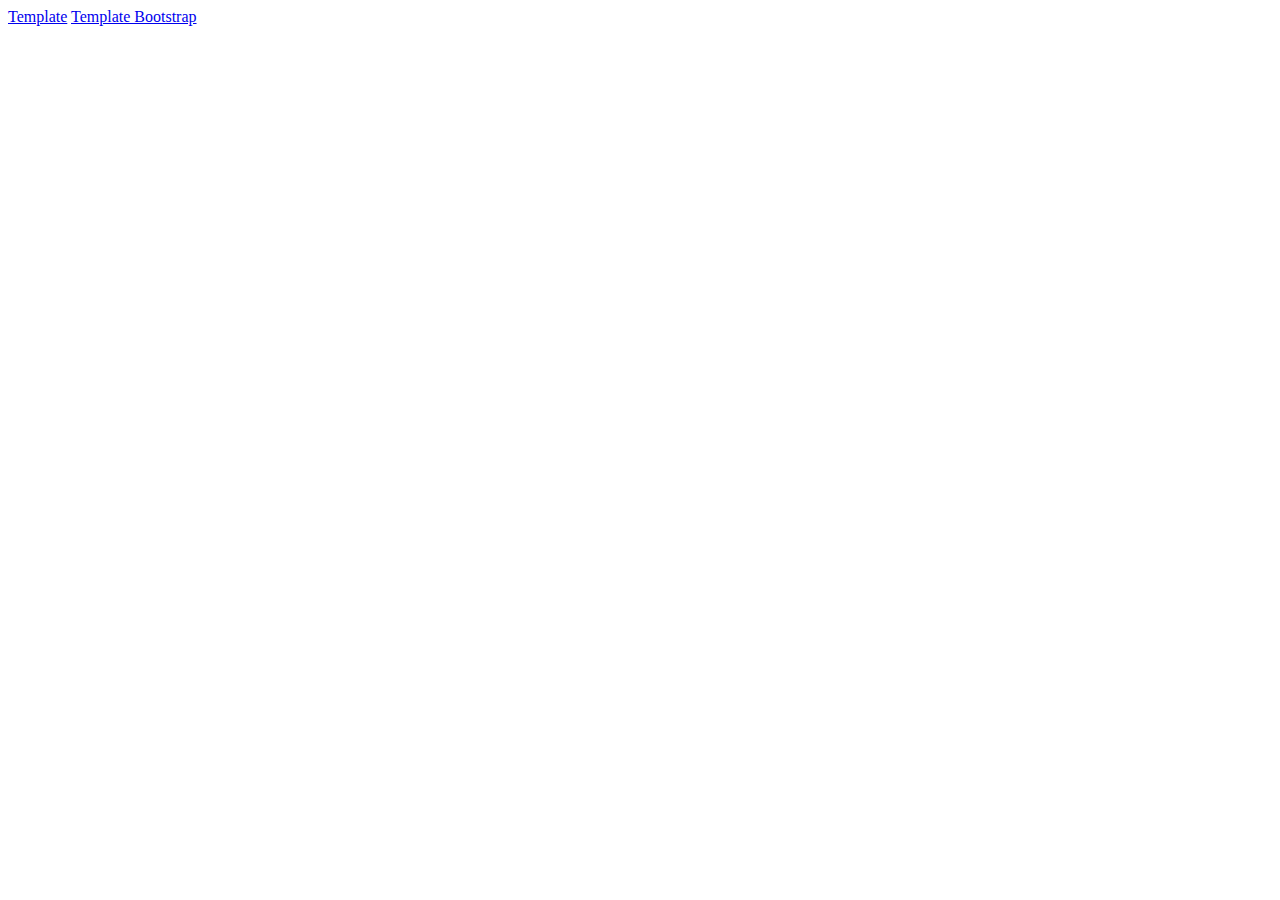
<file: index.html>
<!DOCTYPE html>
<html lang="en">
<head>
    <meta charset="UTF-8">
    <meta name="viewport" content="width=device-width, initial-scale=1.0">
    <title>Homework</title>
</head>
<body>
    <a href="template.html">Template</a>
    <a href="templateB.html">Template Bootstrap</a>
</body>
</html>
</file>
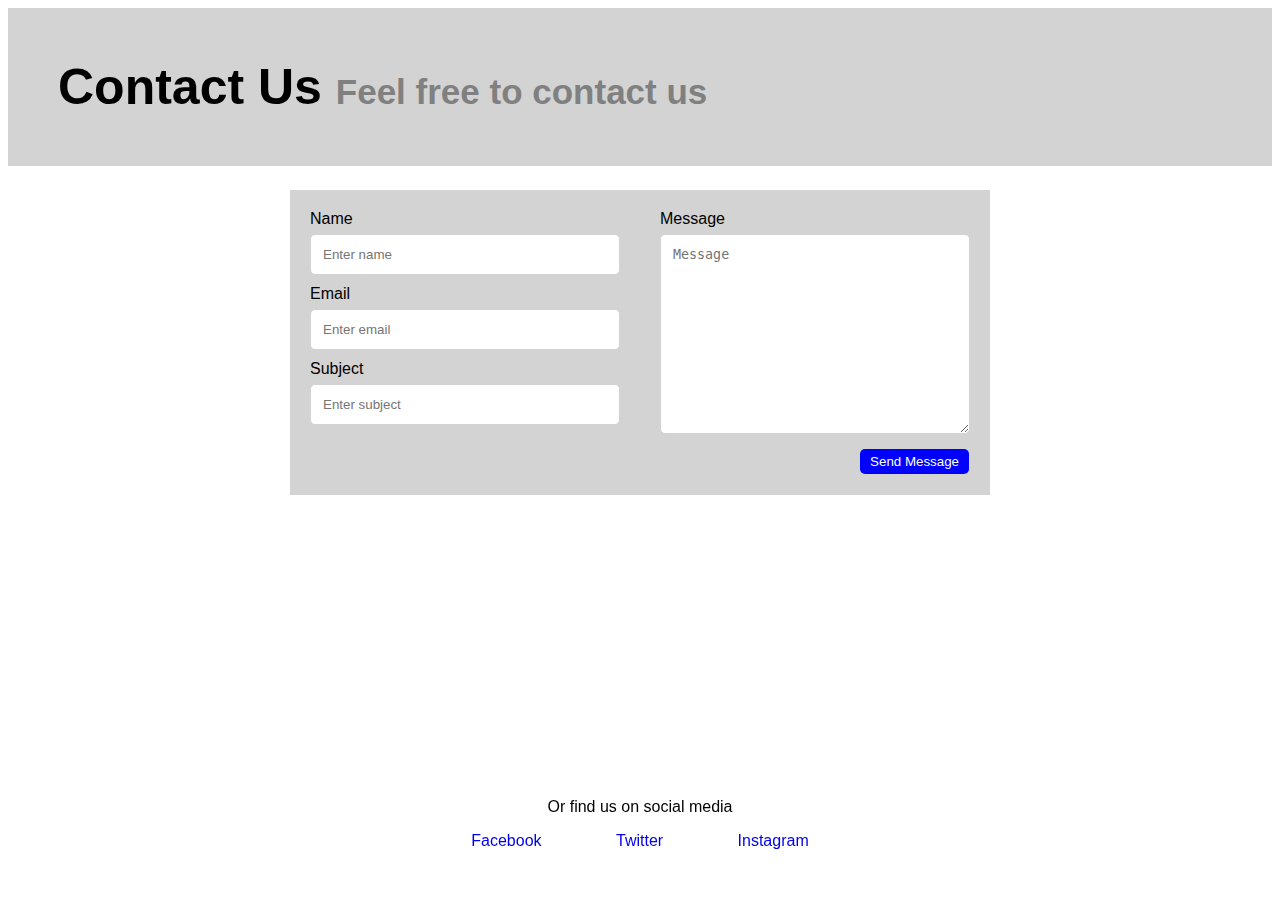
<file: contact.html>
<!DOCTYPE html>
<html lang="en">
<head>
    <meta charset="UTF-8">
    <meta name="viewport" content="width=device-width, initial-scale=1.0">
    <title>Homework_2</title>
    <link rel="stylesheet" href="style.css">
</head>
<body>
  <header class="head">
    <h1>Contact Us <span>Feel free to contact us</span></h1>
  </header>
  <br>
  <main class="forms">
    <article >
      <div id="art" class="column">
        <form action="">
          
          <label for="name">Name</label>
          <input type="text" id="name" name="name" placeholder="Enter name">
      
          <label for="email">Email</label>
          <input type="text" id="email" name="email" placeholder="Enter email">

          <label for="subject">Subject</label>
          <input type="text" id="subject" name="subject" placeholder="Enter subject">
        </form>
      </div>
    </article>
    <aside>
      <div class="column">
        <form action="">
          <label for="messaje">Message</label>
          <textarea id="messaje" name="mesaje" placeholder="Message" style="height:200px"></textarea>
          
          <input type="submit" value="Send Message">
        </form>
      </div>
    </aside>
  </main>
  <footer class = "linkTo">
    <p>Or find us on social media</p>
    <a href="https://www.facebook.com/madalina.andreea20" class="sMedia">Facebook</a>
    <a href="#twitter" class="sMedia">Twitter</a> 
    <a href="https://www.instagram.com/madalinarinea" class="sMedia">Instagram</a>
  </footer>

</body>
</html>
</file>
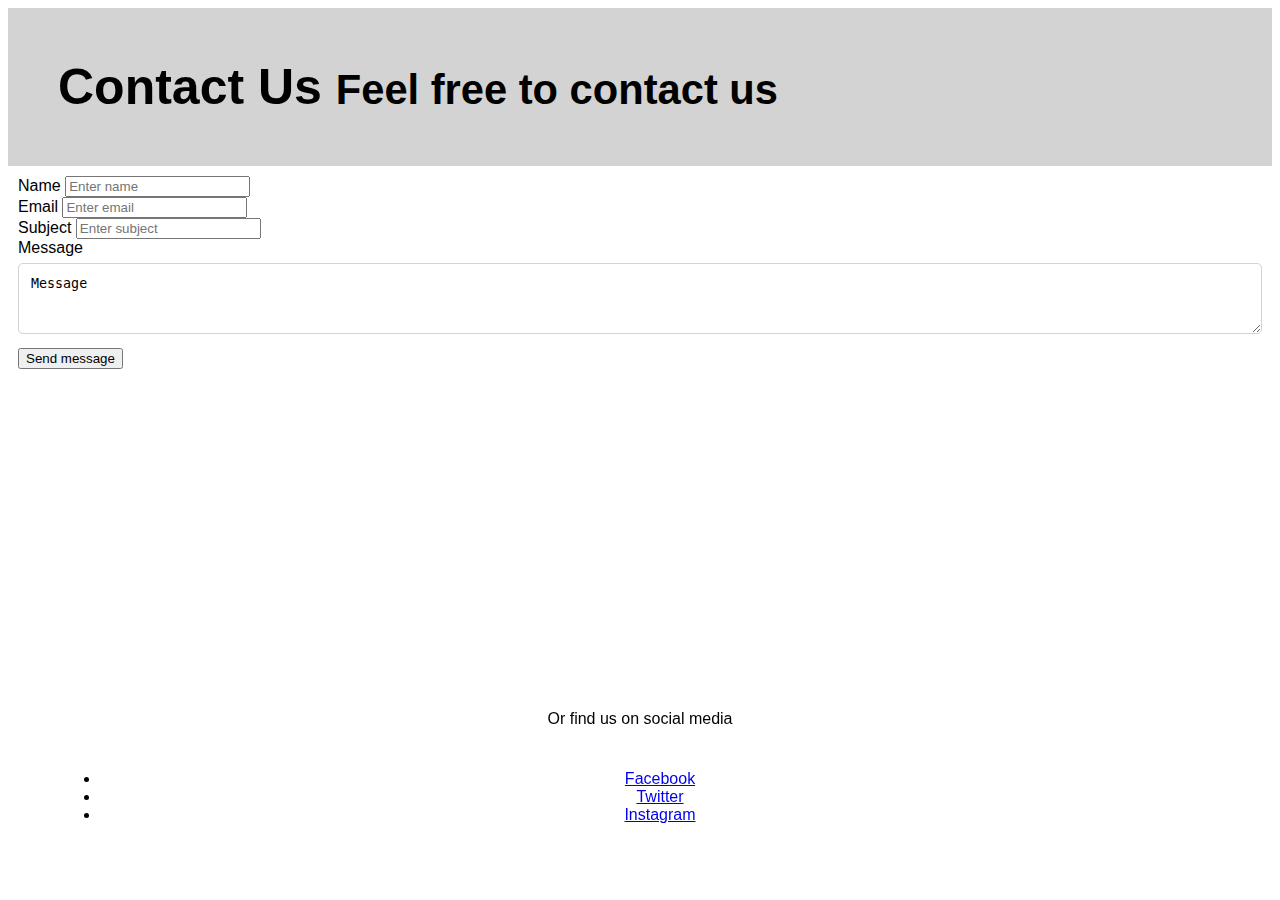
<file: contactB.html>
<!DOCTYPE html>
<html lang="en">
<head>
    <meta charset="UTF-8">
    <meta name="viewport" content="width=device-width, initial-scale=1.0">
    <title>Document</title>
    <link rel="stylesheet" href="https://stackpath.bootstrapcdn.com/bootstrap/4.5.0/css/bootstrap.min.css" integrity="sha384-9aIt2nRpC12Uk9gS9baDl411NQApFmC26EwAOH8WgZl5MYYxFfc+NcPb1dKGj7Sk" crossorigin="anonymous">
    <link rel="stylesheet" href="style.css">
</head>
<body>
    <h1 class="head">Contact Us
        <small class="text-muted">Feel free to contact us</small>
    </h1>

    <div class="container">
        <div class="row">
          <div class="col-6">
            <form>
                <div class="form-group">
                  <label for="exampleFormControlInput1">Name</label>
                  <input type="name" class="form-control" id="exampleFormControlInput1" placeholder="Enter name">
                </div>
                <div class="form-group">
                  <label for="exampleFormControlInput1">Email</label>
                  <input type="email" class="form-control" id="exampleFormControlInput1" placeholder="Enter email">
                </div>
                <div class="form-group">
                  <label for="exampleFormControlInput1">Subject</label>
                  <input type="subject" class="form-control" id="exampleFormControlInput1" placeholder="Enter subject">
                </div>
              </form>
          </div>
          <div class="col-6">
            <form>
                <div class="form-group">
                  <label for="exampleFormControlTextarea1">Message</label>
                  <textarea class="form-control" id="exampleFormControlTextarea1" rows="3">Message</textarea>
                </div>
                <div>
                    <button type="button" class="btn btn-primary btn-sm">Send message</button>
                </div>
              </form>
          </div>
        </div>
    </div>
    
   
<footer class="page-footer font-small special-color-dark pt-4">
    <div class="footer-copyright text-center py-3">
        <p>Or find us on social media</p>
    </div>        
    <div class="container">
      <ul class="list-unstyled list-inline text-center">
        <li class="list-inline-item">
          <a href="https://www.facebook.com/madalina.andreea20" class="btn-floating btn-fb mx-1"> Facebook</a>
        </li>
        <li class="list-inline-item">
          <a href="#twitter" class="btn-floating btn-tw mx-1">Twitter</a>
        </li>
        </li>
        <li class="list-inline-item">
          <a href="https://www.instagram.com/madalinarinea" class="btn-floating btn-instagram mx-1">Instagram</a>
        </li>
      </ul>
    </div>
</footer>

<script src="https://code.jquery.com/jquery-3.5.1.slim.min.js" integrity="sha384-DfXdz2htPH0lsSSs5nCTpuj/zy4C+OGpamoFVy38MVBnE+IbbVYUew+OrCXaRkfj" crossorigin="anonymous"></script>
<script src="https://cdn.jsdelivr.net/npm/popper.js@1.16.0/dist/umd/popper.min.js" integrity="sha384-Q6E9RHvbIyZFJoft+2mJbHaEWldlvI9IOYy5n3zV9zzTtmI3UksdQRVvoxMfooAo" crossorigin="anonymous"></script>
<script src="https://stackpath.bootstrapcdn.com/bootstrap/4.5.0/js/bootstrap.min.js" integrity="sha384-OgVRvuATP1z7JjHLkuOU7Xw704+h835Lr+6QL9UvYjZE3Ipu6Tp75j7Bh/kR0JKI" crossorigin="anonymous"></script>
</body>
</html>
</file>
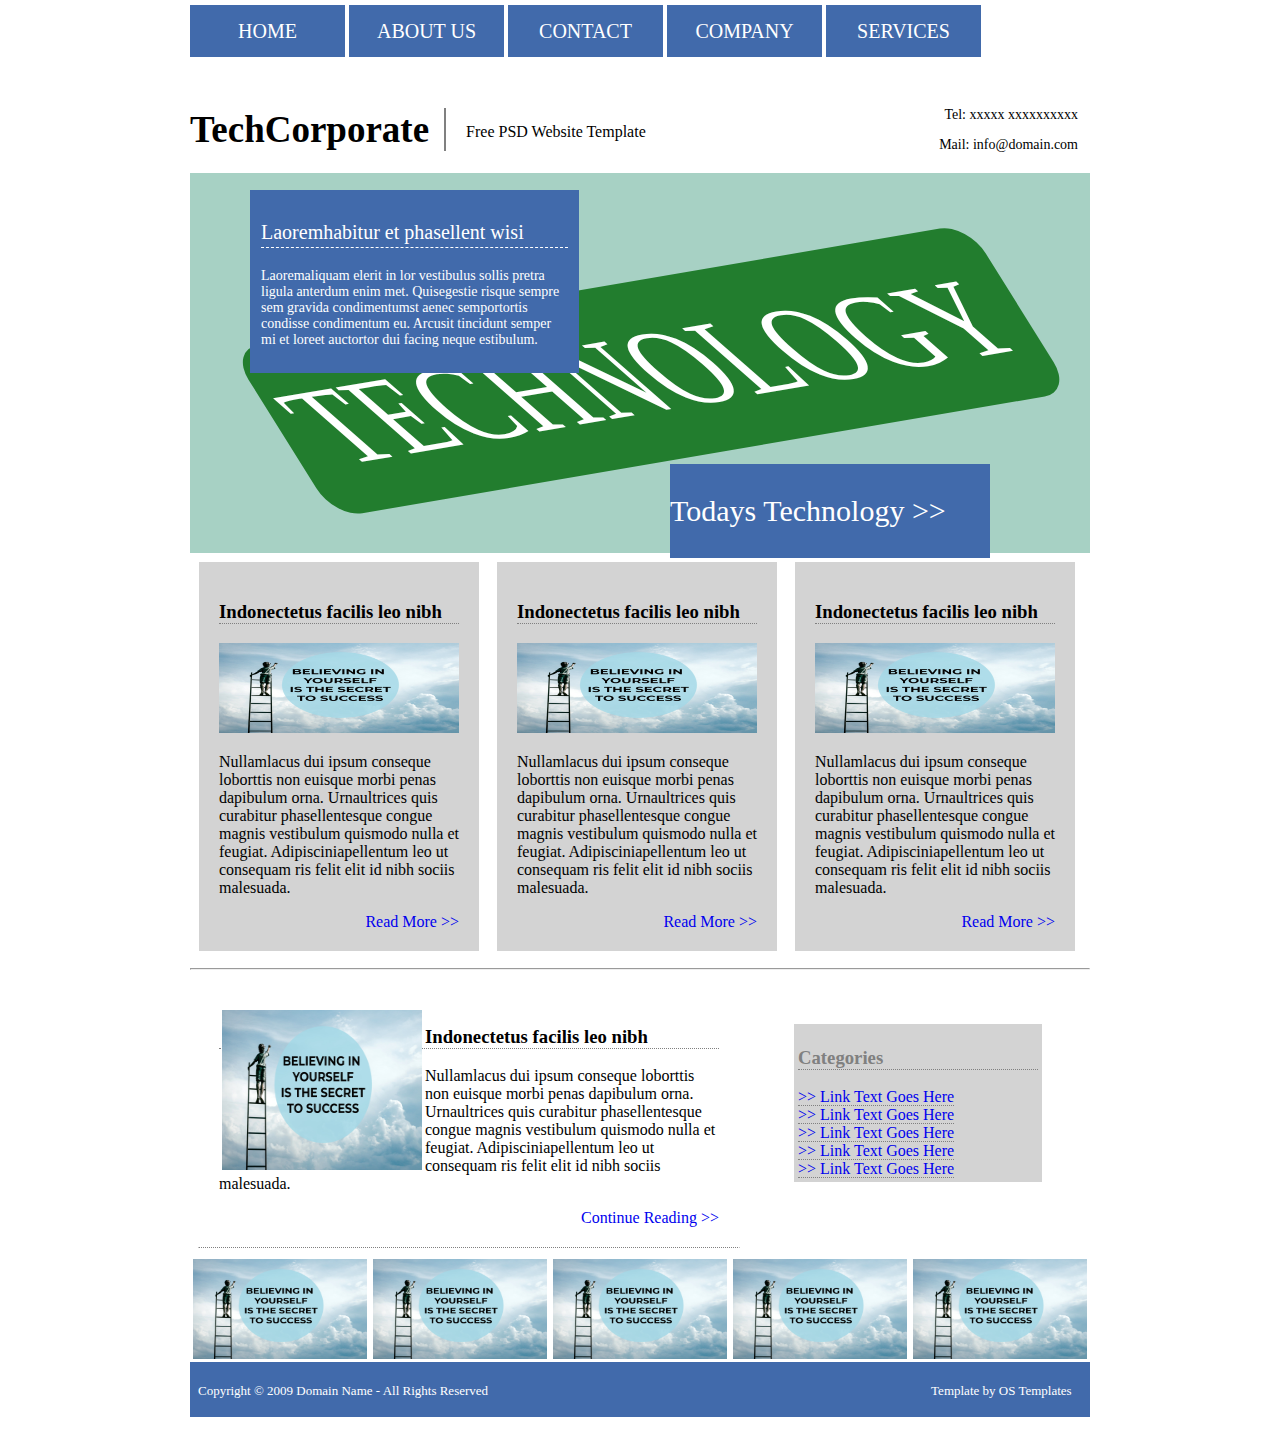
<file: template.html>
<!DOCTYPE html>
<html lang="en">

<head>
    <meta charset="UTF-8">
    <meta name="viewport" content="width=device-width, initial-scale=1.0">
    <title>Template</title>
    <link rel="stylesheet" href="stylet.css">
</head>

<body>

    <nav>
        <a href="#home">HOME</a>
        <a href="#aboutUs">ABOUT US</a>
        <a href="contact.html">CONTACT</a>
        <a href="#company">COMPANY</a>
        <a href="#services">SERVICES</a>
    </nav>
    <header>
        <h2>TechCorporate</h2>
        <p>Free PSD Website Template</p>
    </header>

    <div class="contact">
        <p>Tel: xxxxx xxxxxxxxxx</p>
        <p>Mail: info@domain.com</p>
    </div>

    <article>
        <section class="container"></section>
        <section class="tech">
            <p>Technology</p>
        </section>
        <section class="text">
            <p>Laoremhabitur et phasellent wisi</p>
            <p>
                Laoremaliquam elerit in lor vestibulus sollis pretra ligula anterdum enim met. Quisegestie risque sempre
                sem gravida condimentumst aenec semportortis condisse condimentum eu. Arcusit tincidunt semper mi et
                loreet auctortor dui facing neque estibulum.
            </p>
        </section>
        <section class="todaysTech">
            <p>Todays Technology >> </p>
        </section>
    </article>
  
    <div class="row">
        <div class="column">
            <h3 class="smth">Indonectetus facilis leo nibh</h3>
            <img src="success.jpg" alt="" width="240px" height="90px">
            <p>
                Nullamlacus dui ipsum conseque loborttis non euisque morbi penas dapibulum orna. Urnaultrices quis
                curabitur phasellentesque congue magnis vestibulum quismodo nulla et feugiat. Adipisciniapellentum leo
                ut consequam ris felit elit id nibh sociis malesuada.
            </p>
            <a href="#read more" class="read">Read More >></a>
        </div>
        <div class="column">
            <h3 class="smth">Indonectetus facilis leo nibh</h3>
            <img src="success.jpg" alt="" width="240px" height="90px">
            <p>
                Nullamlacus dui ipsum conseque loborttis non euisque morbi penas dapibulum orna. Urnaultrices quis
                curabitur phasellentesque congue magnis vestibulum quismodo nulla et feugiat. Adipisciniapellentum leo
                ut consequam ris felit elit id nibh sociis malesuada.
            </p>
            <a href="#read more" class="read">Read More >></a>
        </div>
        <div class="column">
            <h3 class="smth">Indonectetus facilis leo nibh</h3>
            <img src="success.jpg" alt="" width="240px" height="90px">
            <p>
                Nullamlacus dui ipsum conseque loborttis non euisque morbi penas dapibulum orna. Urnaultrices quis
                curabitur phasellentesque congue magnis vestibulum quismodo nulla et feugiat. Adipisciniapellentum leo
                ut consequam ris felit elit id nibh sociis malesuada.
            </p>
            <a href="#readMore" class="read">Read More >></a>
        </div>
    </div>
    <hr>
    <div class="row2">
        <div class="column2 left">
            <img src="success.jpg" alt="" id="image" width="200px" height="160px">
            <div class="cent">
                <h3 class="smth">Indonectetus facilis leo nibh</h3>
                <p>
                    Nullamlacus dui ipsum conseque loborttis non euisque morbi penas dapibulum orna. Urnaultrices quis
                    curabitur phasellentesque congue magnis vestibulum quismodo nulla et feugiat. Adipisciniapellentum
                    leo
                    ut consequam ris felit elit id nibh sociis malesuada.
                </p>
            </div>
            <a href="#reading" class="read">Continue Reading >></a>
        </div>
        <div class="column2 right">
            <h3 id="categ">Categories</h3>
            <a href="#nothing" class="nth">>> Link Text Goes Here</a><br>
            <a href="#nothing" class="nth">>> Link Text Goes Here</a><br>
            <a href="#nothing" class="nth">>> Link Text Goes Here</a><br>
            <a href="#nothing" class="nth">>> Link Text Goes Here</a><br>
            <a href="#nothing" class="nth">>> Link Text Goes Here</a>
        </div>
    </div>
    <div class="row3">
        <div class="column3">
            <img src="success.jpg" alt="" id="image" width="174px" height="100px">
        </div>
        <div class="column3">
            <img src="success.jpg" alt="" id="image" width="174px" height="100px">
        </div>
        <div class="column3">
            <img src="success.jpg" alt="" id="image" width="174px" height="100px">
        </div>
        <div class="column3">
            <img src="success.jpg" alt="" id="image" width="174px" height="100px">
        </div>
        <div class="column3">
            <img src="success.jpg" alt="" id="image" width="174px" height="100px">
        </div>
    </div>
    
    <footer>
        <p>Copyright &#169 2009 Domain Name - All Rights Reserved</p>
        <p>Template by OS Templates</p>
    </footer>
</body>

</html>
</file>
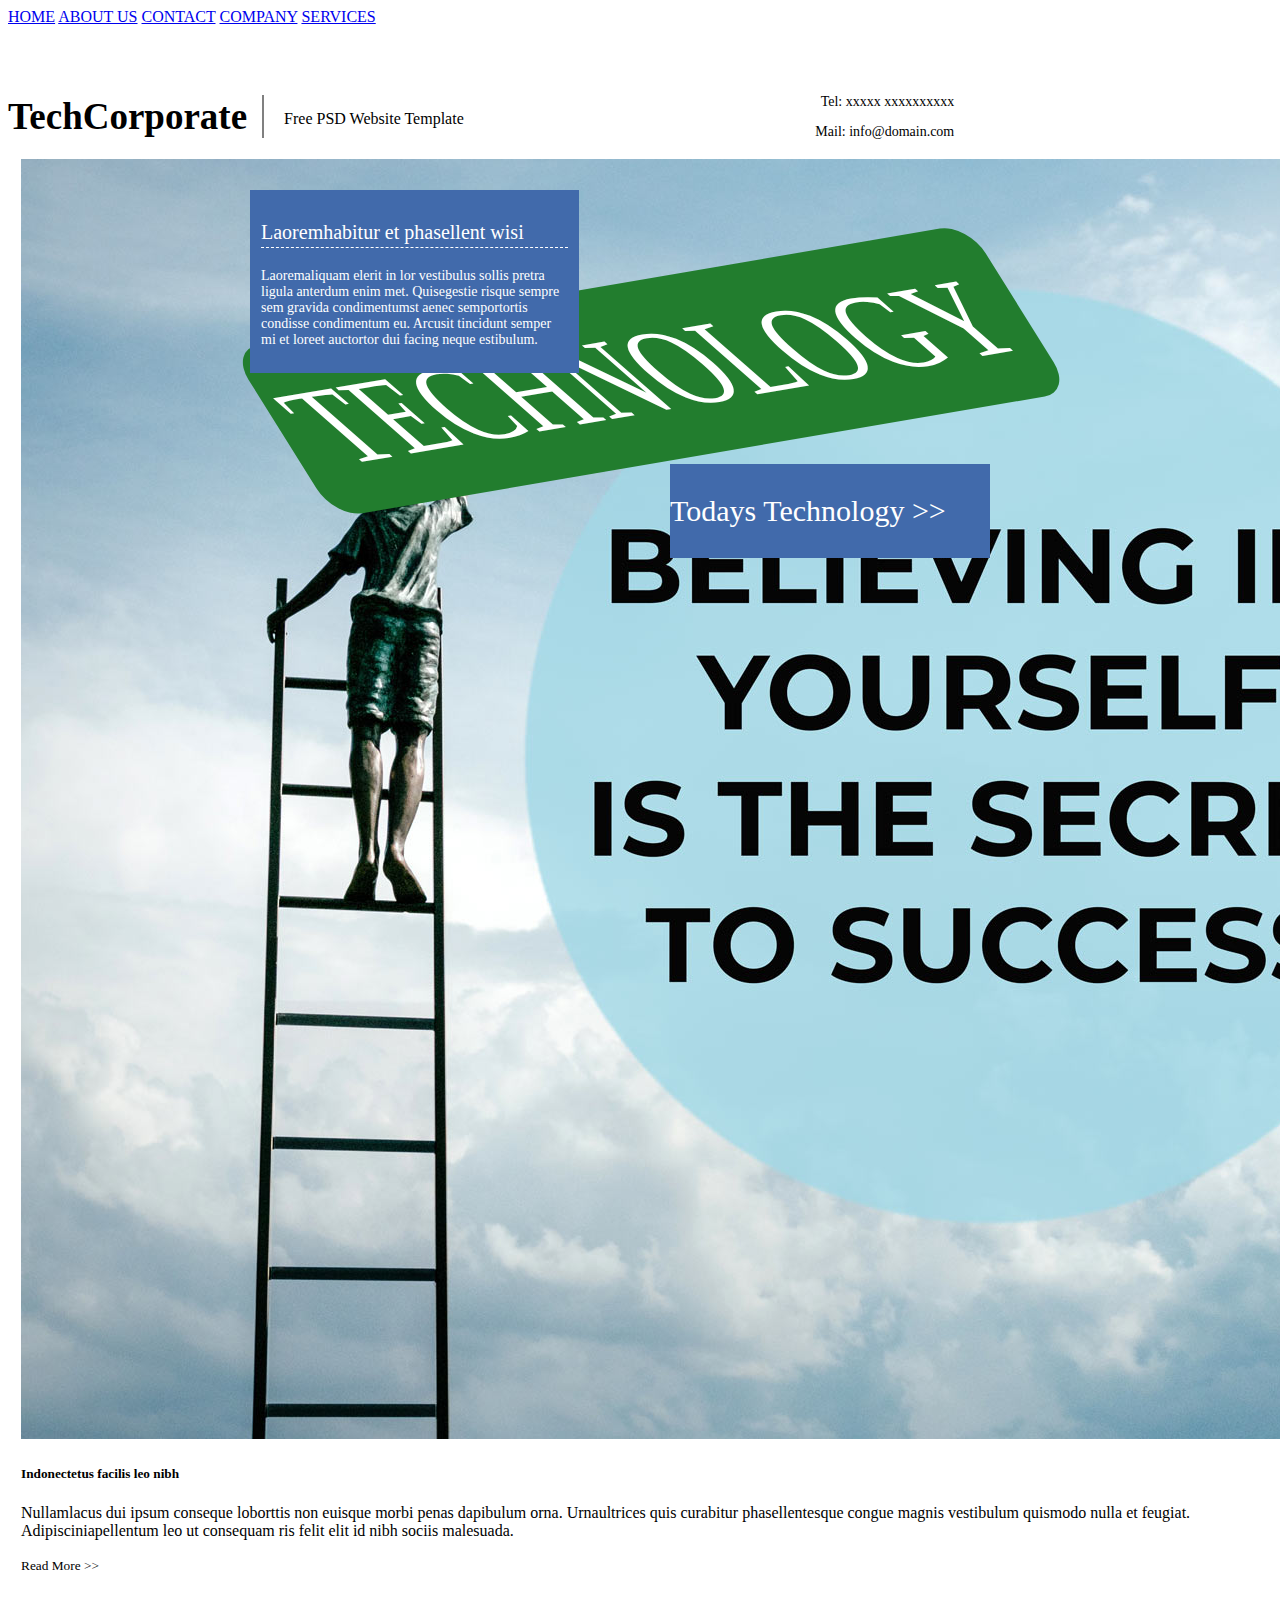
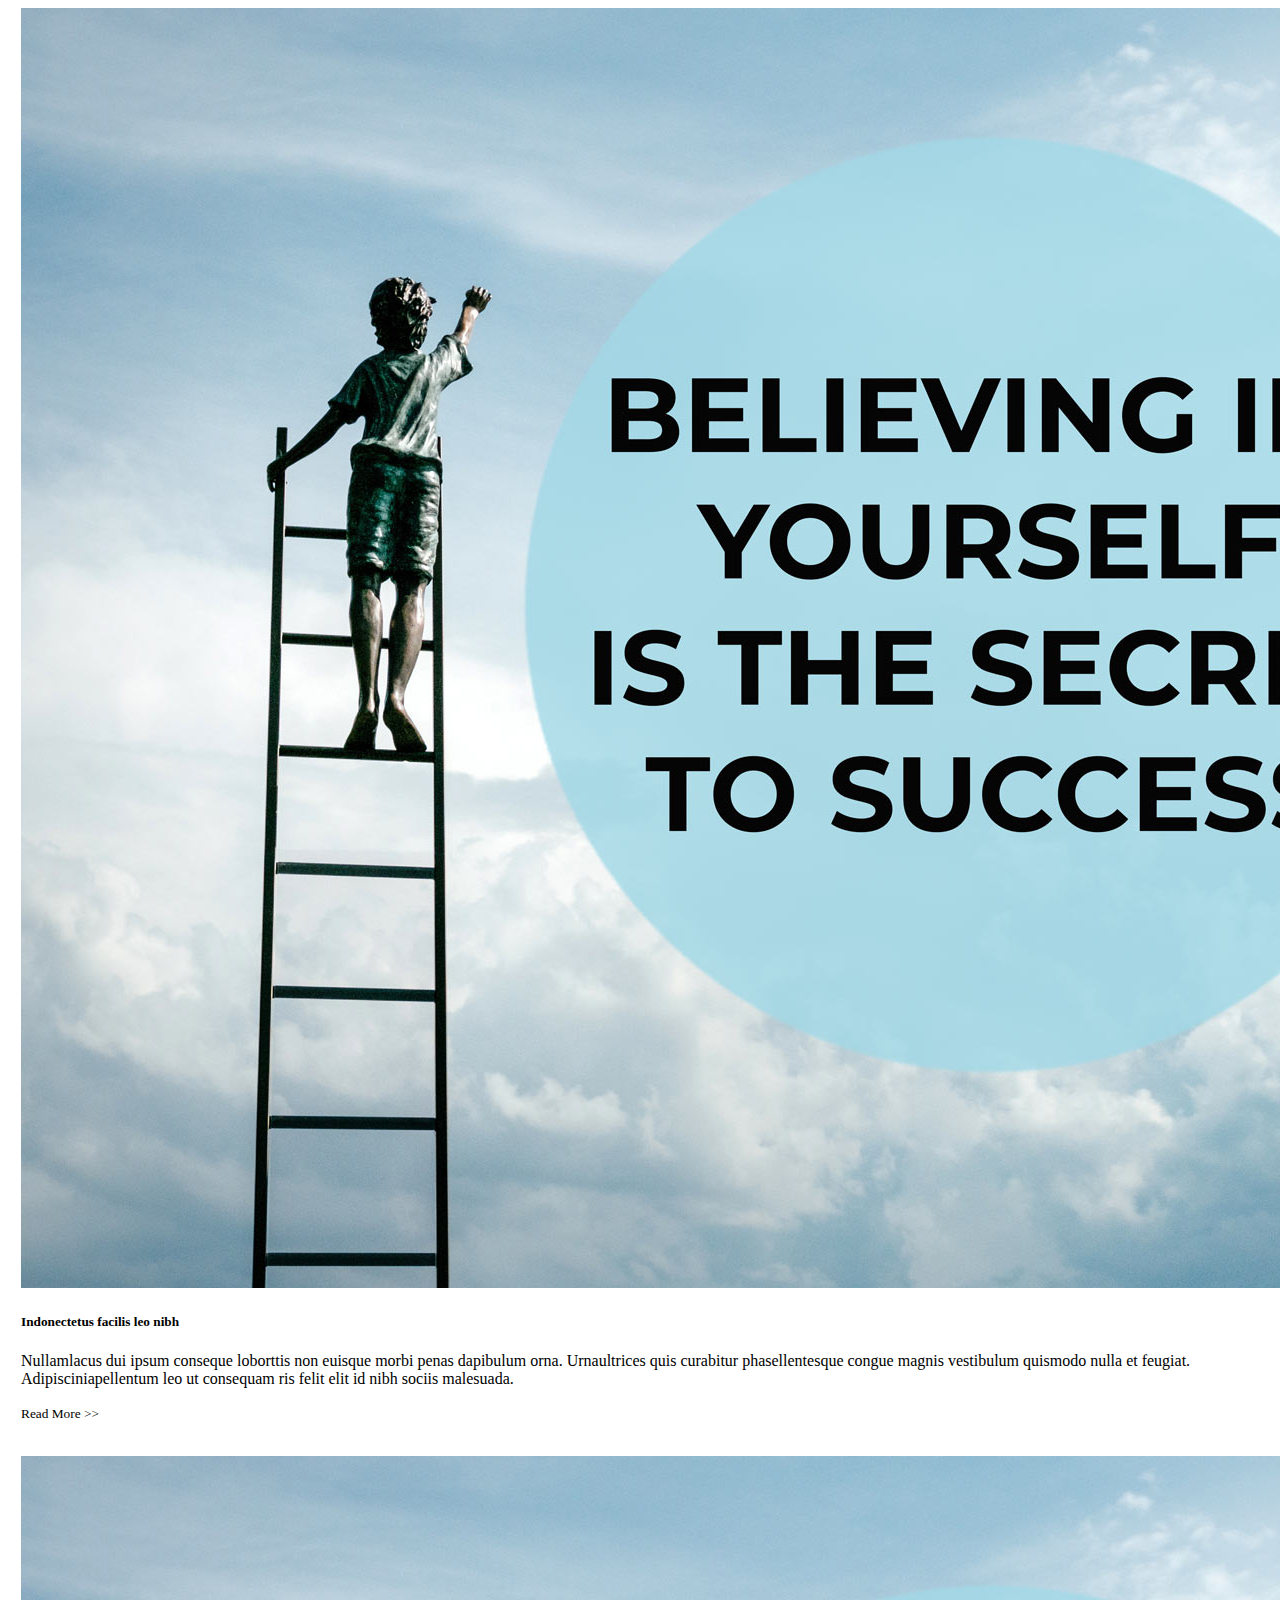
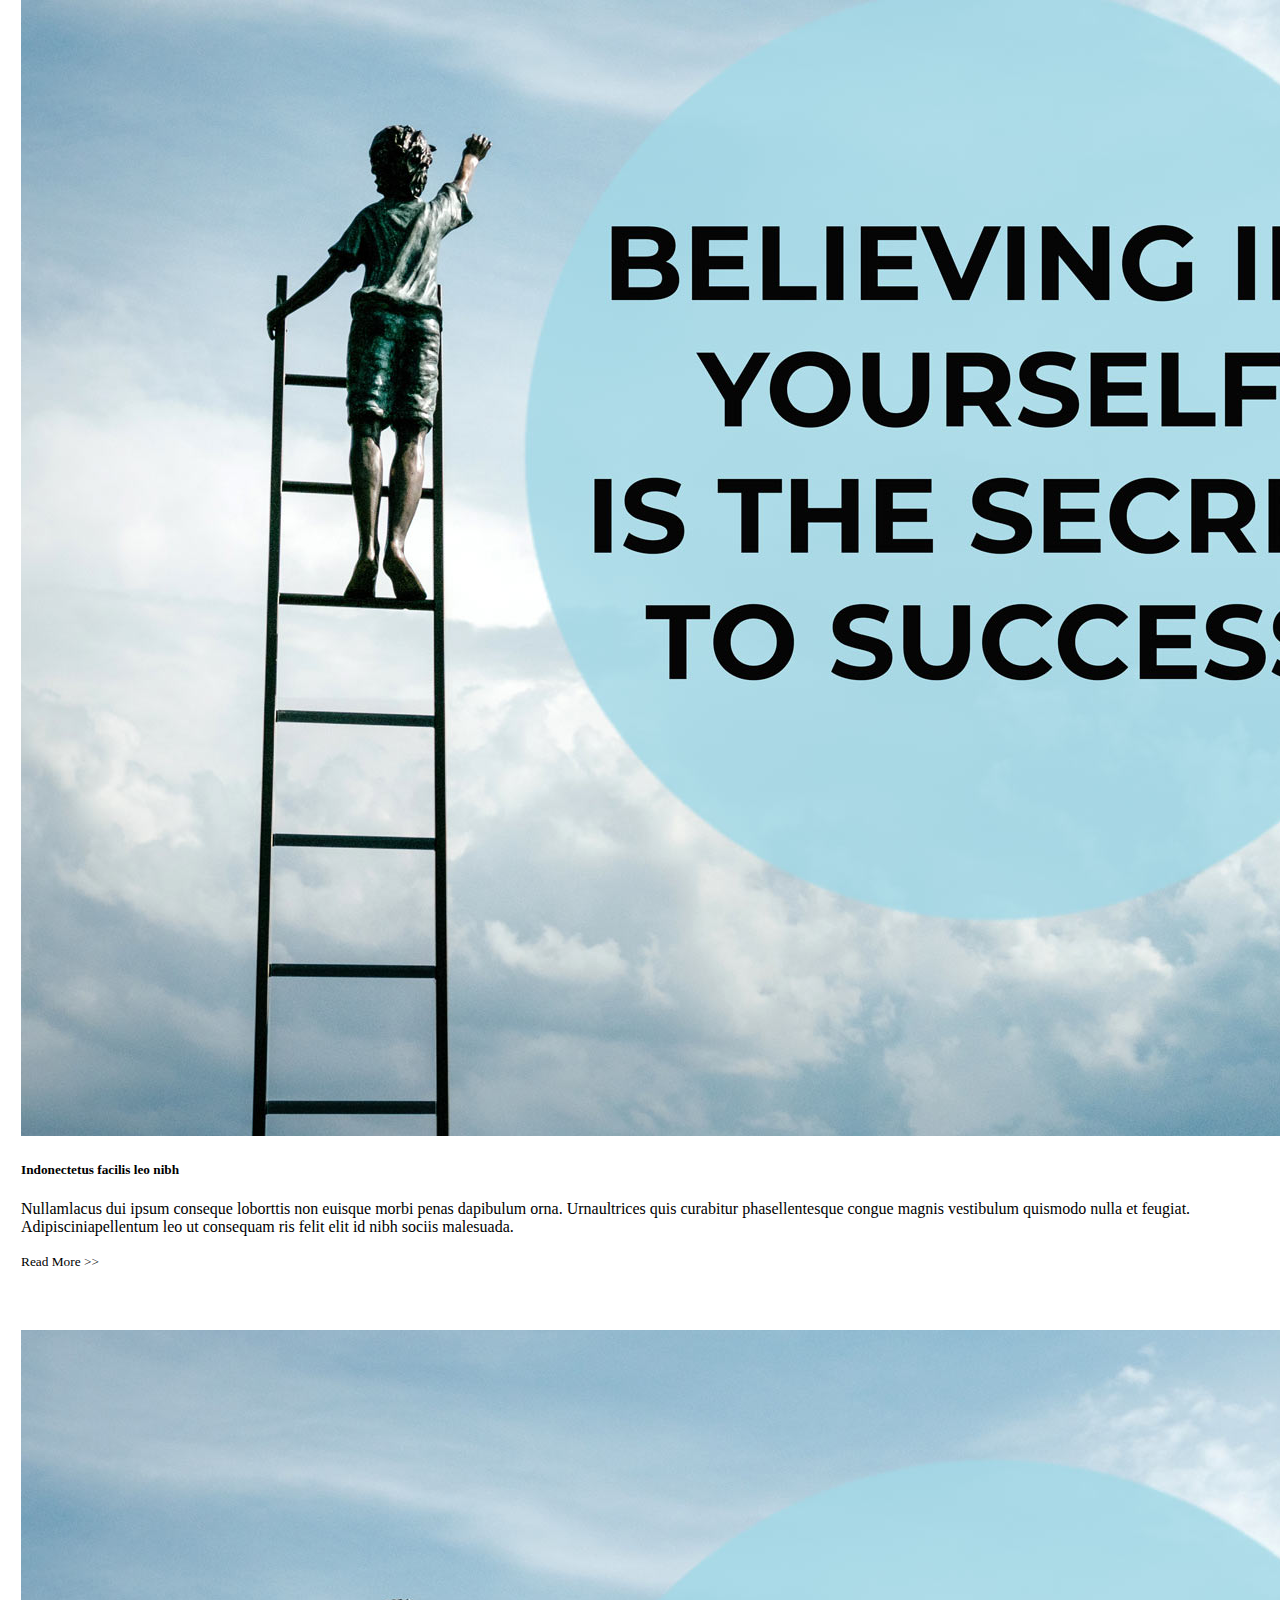
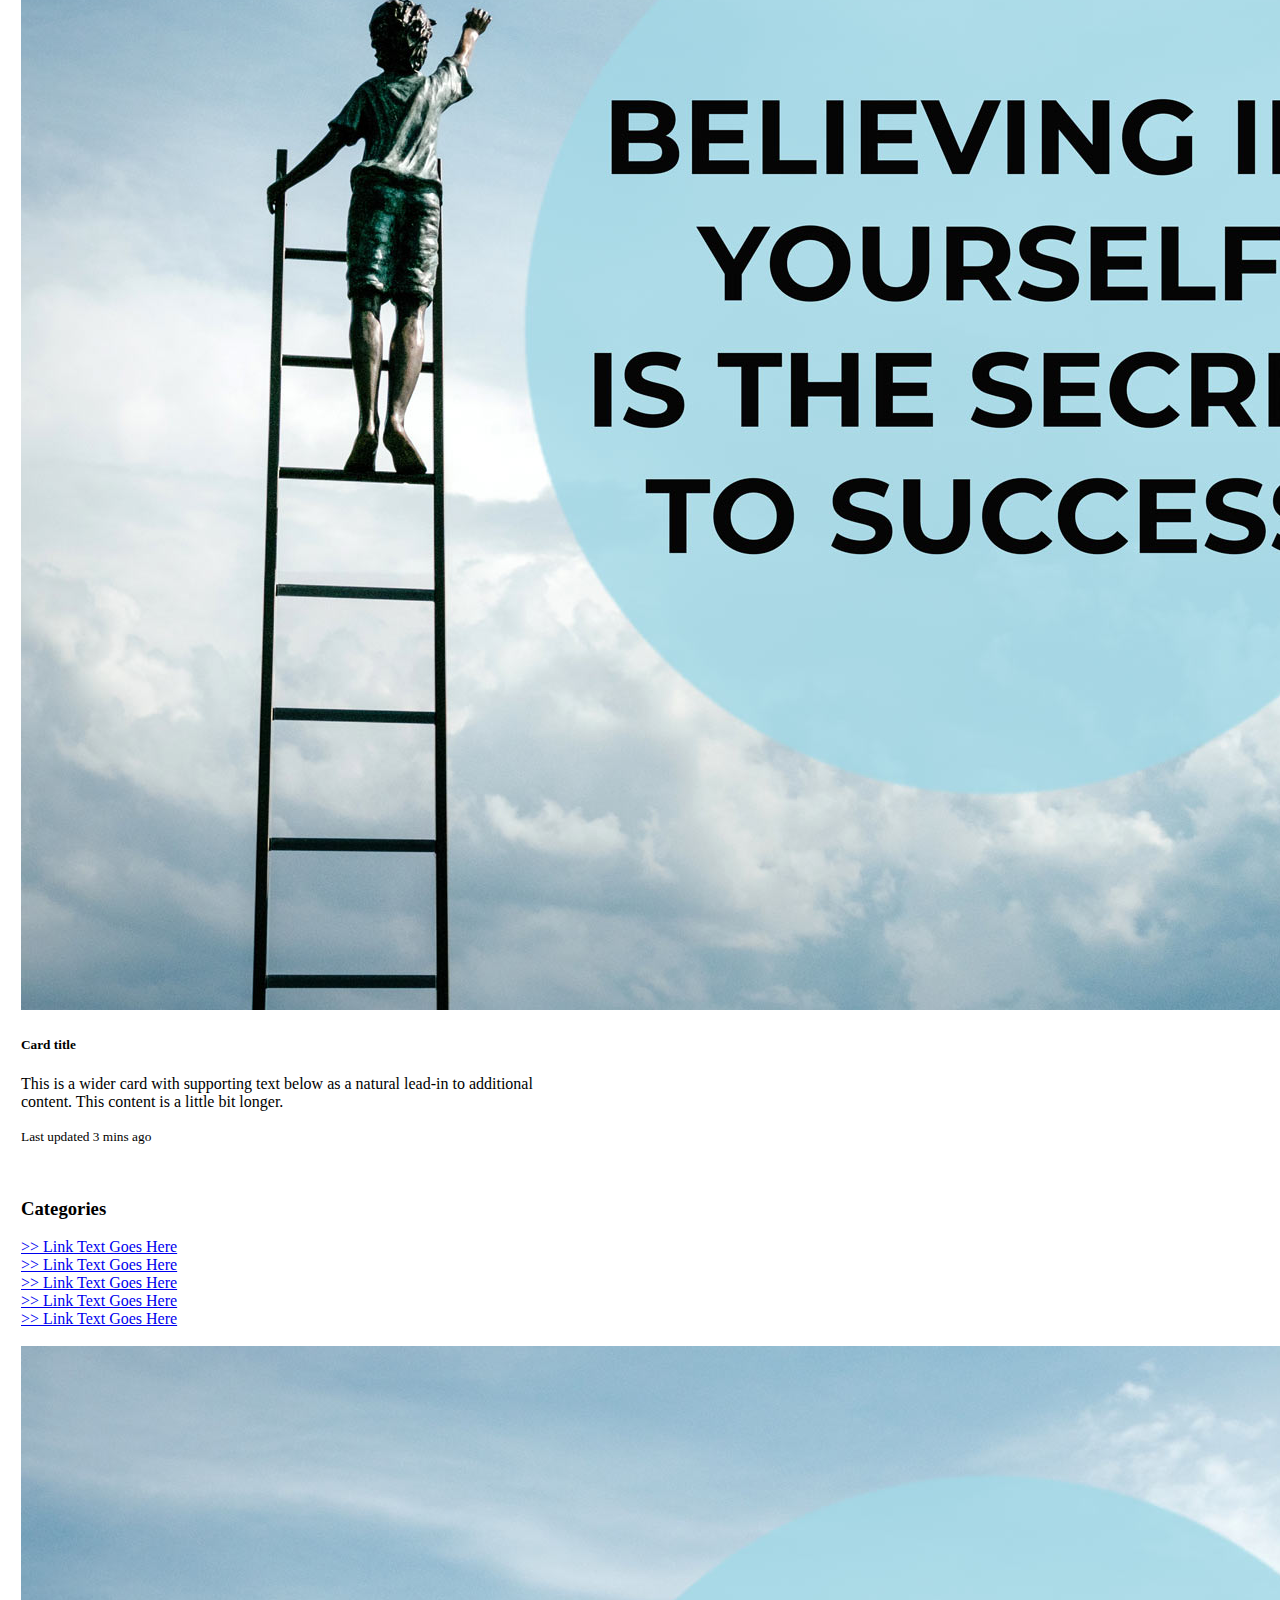
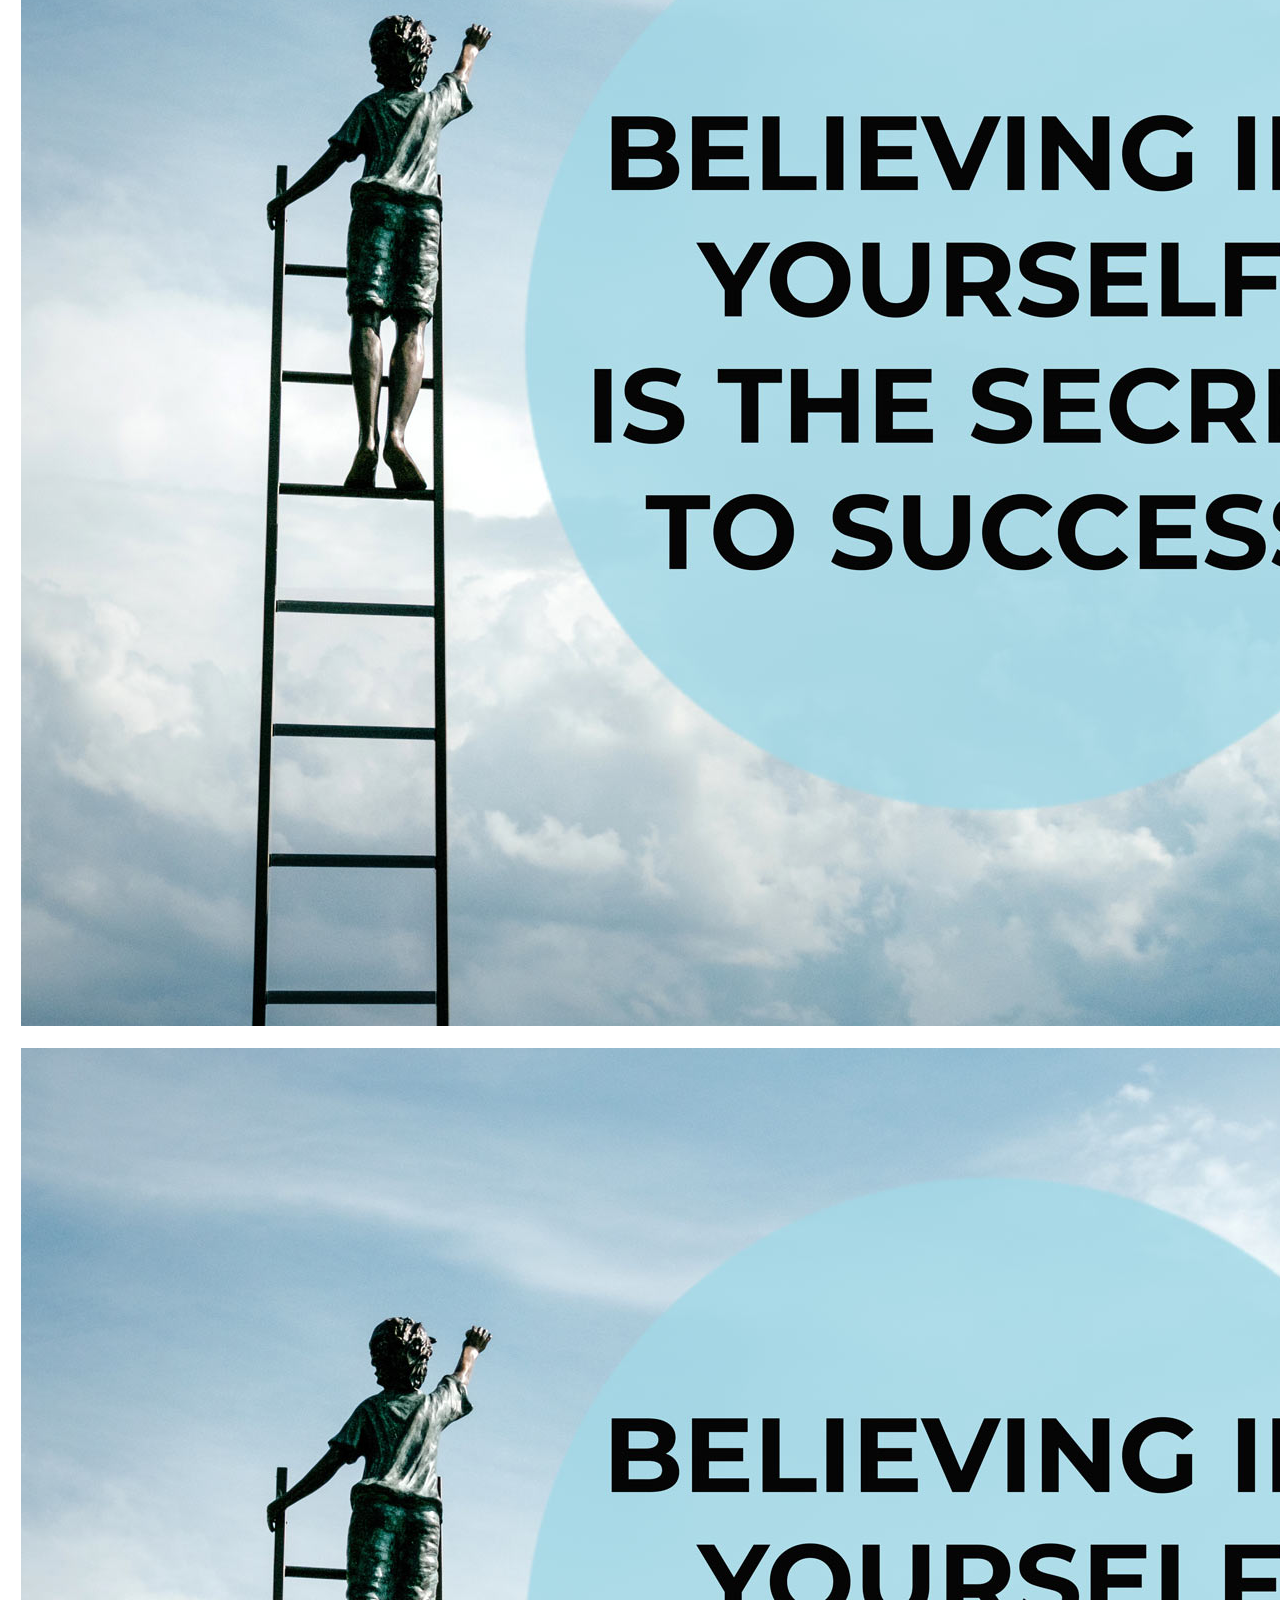
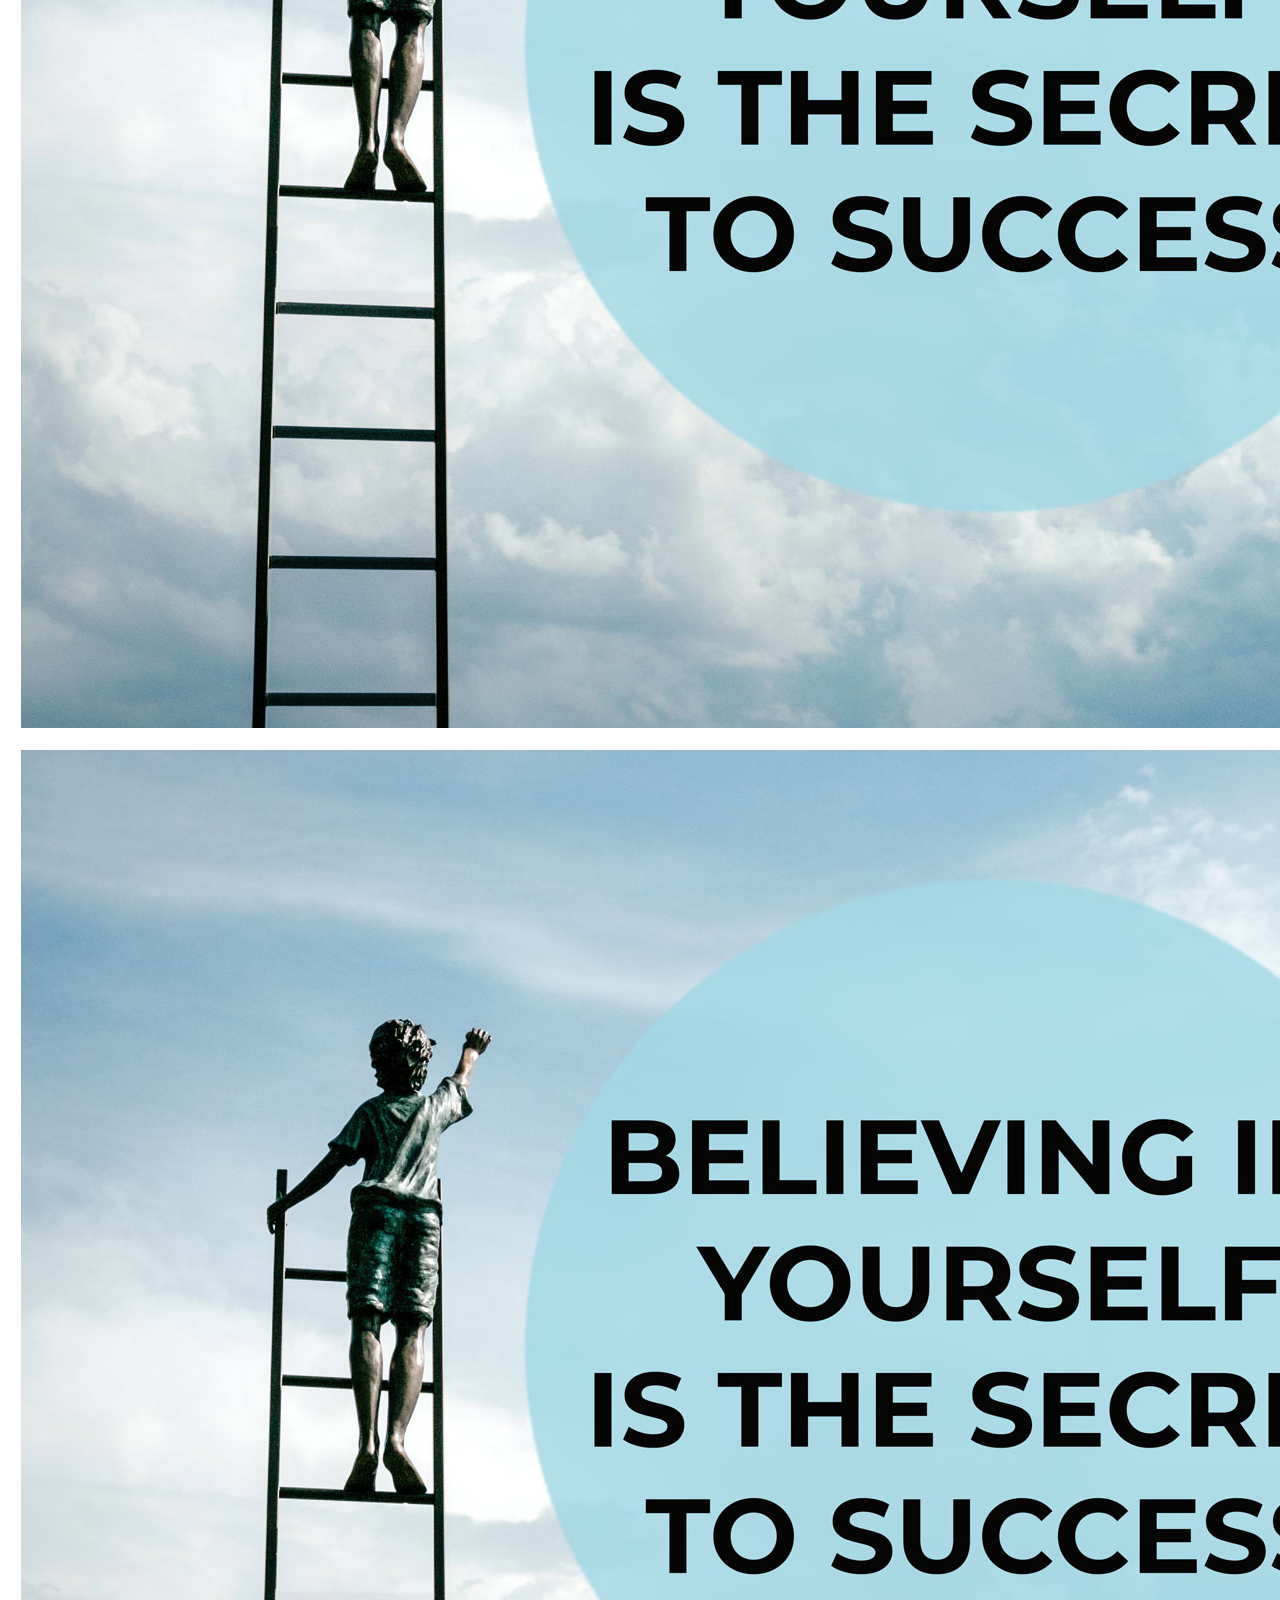
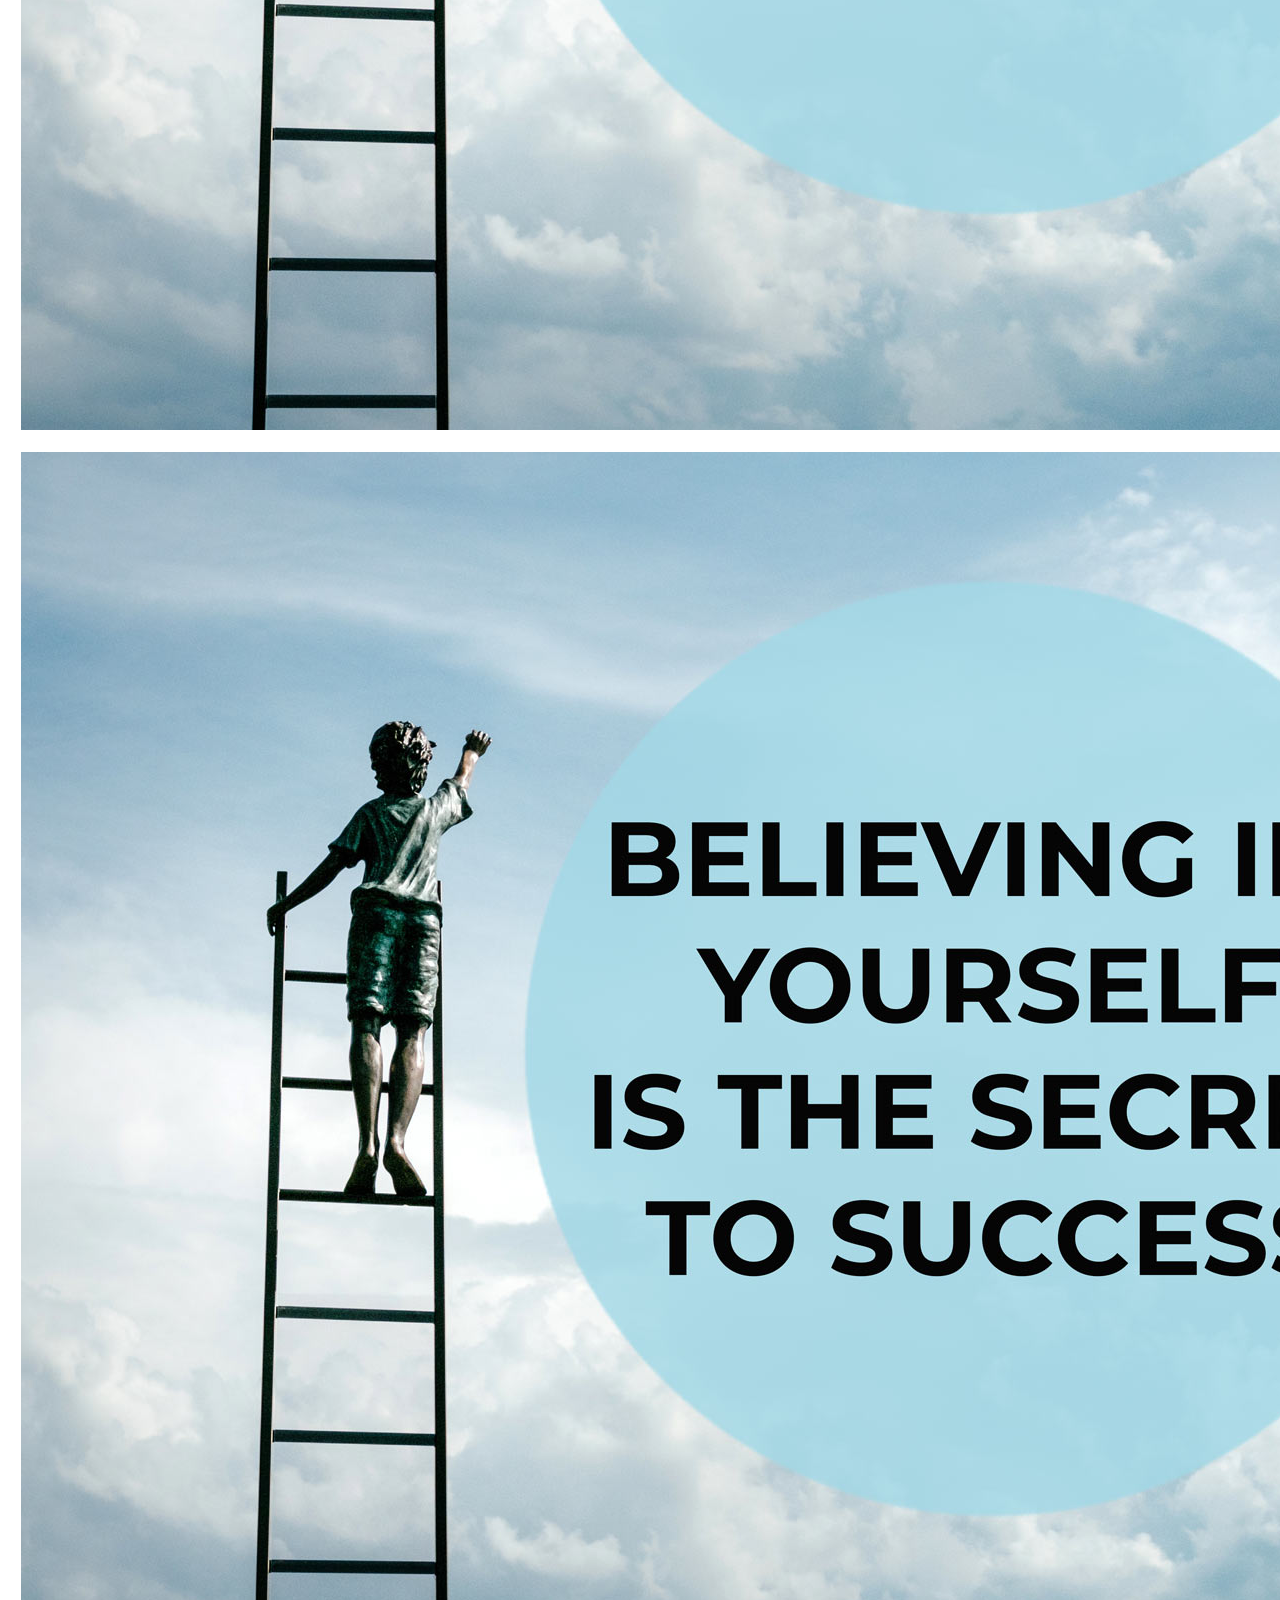
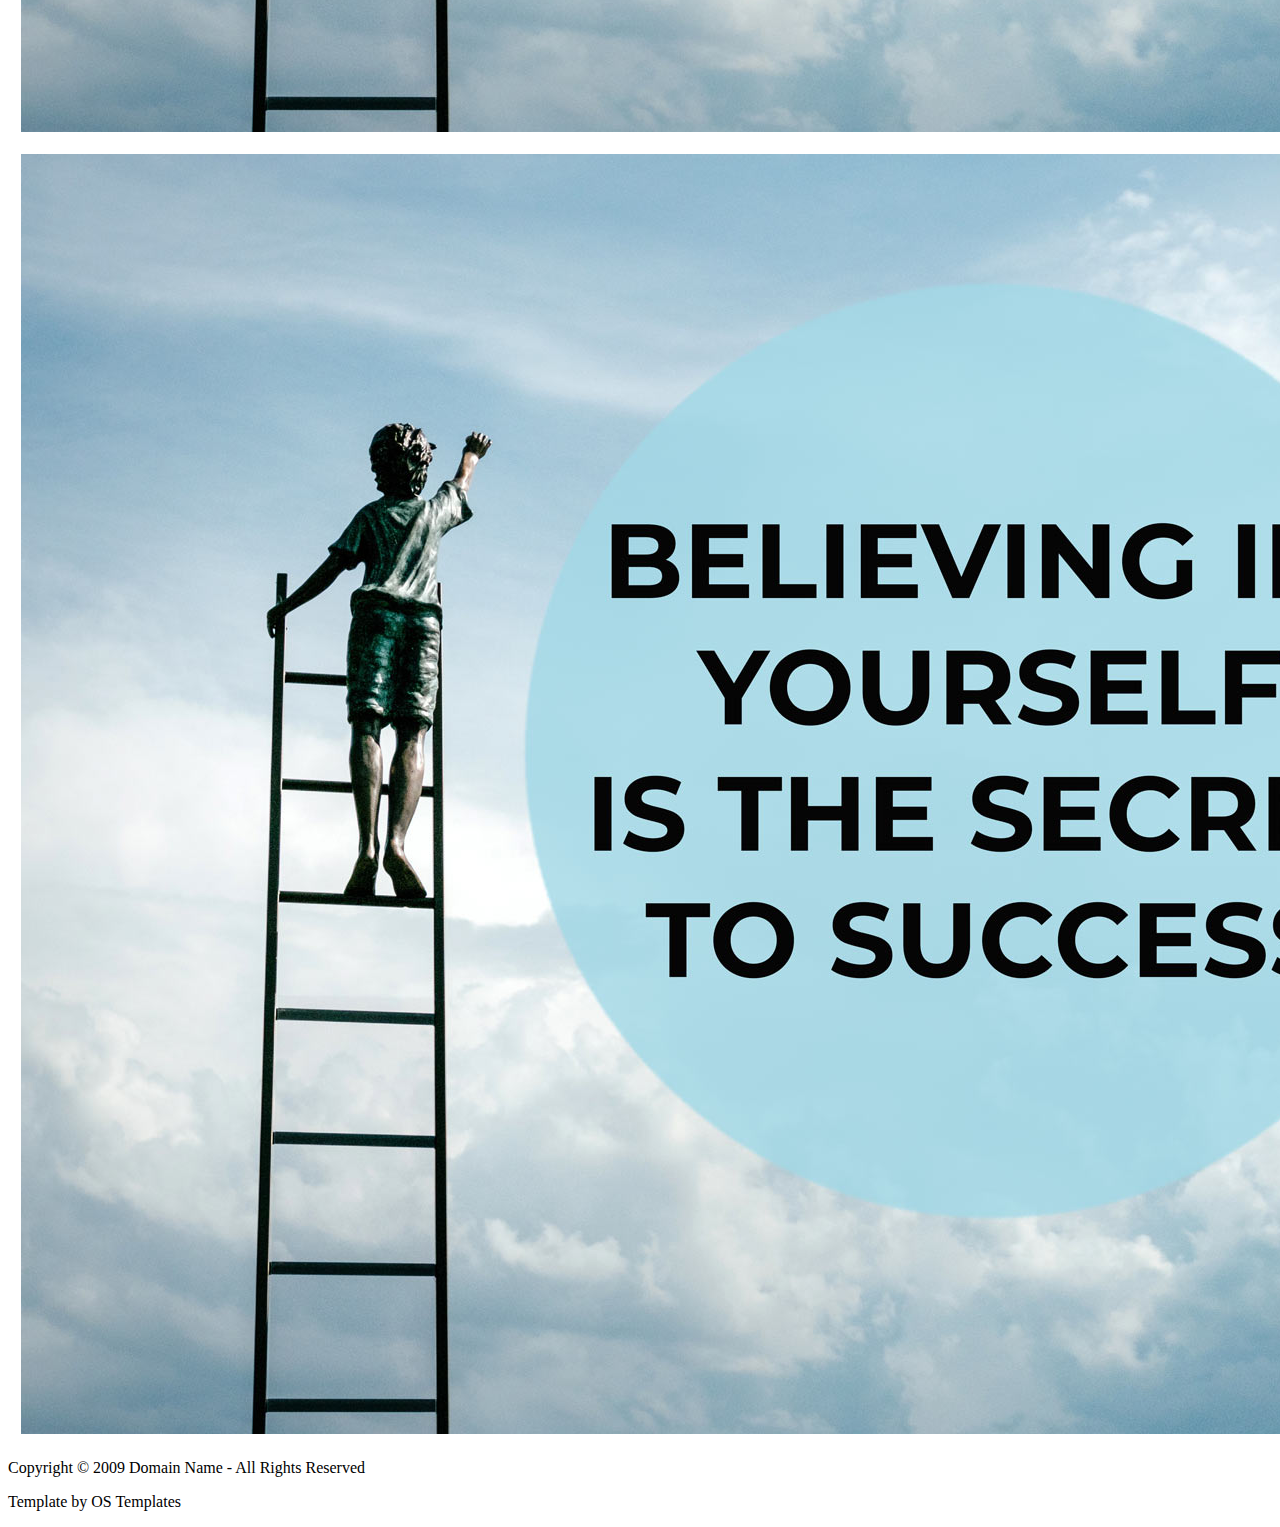
<file: templateB.html>
<!DOCTYPE html>
<html lang="en">

<head>
  <meta charset="UTF-8">
  <meta name="viewport" content="width=device-width, initial-scale=1.0">
  <title>Bootstrap</title>
  <link rel="stylesheet" href="https://stackpath.bootstrapcdn.com/bootstrap/4.5.0/css/bootstrap.min.css" integrity="sha384-9aIt2nRpC12Uk9gS9baDl411NQApFmC26EwAOH8WgZl5MYYxFfc+NcPb1dKGj7Sk" crossorigin="anonymous">
  <link rel="stylesheet" href="styleB.css">
</head>

<body>
  <nav class="nav nav-pills flex-column flex-sm-row">
    <a class="flex-sm-fill text-sm-center nav-link active" href="#home">HOME</a>
    <a class="flex-sm-fill text-sm-center nav-link active" href="#aboutUs">ABOUT US</a>
    <a class="flex-sm-fill text-sm-center nav-link active" href="contactB.html">CONTACT</a>
    <a class="flex-sm-fill text-sm-center nav-link active" href="#company">COMPANY</a>
    <a class="flex-sm-fill text-sm-center nav-link active" href="#services">SERVICES</a>
  </nav>
  <br>

  <header>
    <h2>TechCorporate</h2>
    <p>Free PSD Website Template</p>
  </header>

  <div class="contact">
    <p>Tel: xxxxx xxxxxxxxxx</p>
    <p>Mail: info@domain.com</p>
  </div>

  <article>
    <section class="container"></section>
    <section class="tech">
        <p>Technology</p>
    </section>
    <section class="text">
        <p>Laoremhabitur et phasellent wisi</p>
        <p>
            Laoremaliquam elerit in lor vestibulus sollis pretra ligula anterdum enim met. Quisegestie risque sempre
            sem gravida condimentumst aenec semportortis condisse condimentum eu. Arcusit tincidunt semper mi et
            loreet auctortor dui facing neque estibulum.
        </p>
    </section>
    <section class="todaysTech">
        <p>Todays Technology >> </p>
    </section>
  </article>


  <div class="card-deck">
    <div class="card">
      <img src="success.jpg" class="card-img-top" alt="succes">
      <div class="card-body">
        <h5 class="card-title">Indonectetus facilis leo nibh</h5>
        <p class="card-text">
          Nullamlacus dui ipsum conseque loborttis non euisque morbi penas dapibulum orna. Urnaultrices quis
          curabitur phasellentesque congue magnis vestibulum quismodo nulla et feugiat. Adipisciniapellentum leo
          ut consequam ris felit elit id nibh sociis malesuada.
        </p>
        <p class="card-text"><small class="text-muted">Read More >></small></p>
      </div>
    </div>
    <div class="card">
      <img src="success.jpg" class="card-img-top" alt="succes">
      <div class="card-body">
        <h5 class="card-title">Indonectetus facilis leo nibh</h5>
        <p class="card-text">
          Nullamlacus dui ipsum conseque loborttis non euisque morbi penas dapibulum orna. Urnaultrices quis
          curabitur phasellentesque congue magnis vestibulum quismodo nulla et feugiat. Adipisciniapellentum leo
          ut consequam ris felit elit id nibh sociis malesuada.
        </p>
        <p class="card-text"><small class="text-muted">Read More >></small></p>
      </div>
    </div>
    <div class="card">
      <img src="success.jpg" class="card-img-top" alt="succes">
      <div class="card-body">
        <h5 class="card-title">Indonectetus facilis leo nibh</h5>
        <p class="card-text">
          Nullamlacus dui ipsum conseque loborttis non euisque morbi penas dapibulum orna. Urnaultrices quis
          curabitur phasellentesque congue magnis vestibulum quismodo nulla et feugiat. Adipisciniapellentum leo
          ut consequam ris felit elit id nibh sociis malesuada.
        </p>
        <p class="card-text"><small class="text-muted">Read More >></small></p>
      </div>
    </div>
  </div>
  <br>

  <div class="row">
    <div class="col-8">
      <div class="card mb-3" style="max-width: 540px;">
        <div class="row no-gutters">
          <div class="col-md-4">
            <img src="success.jpg" class="card-img" alt="succes">
          </div>
          <div class="col-md-8">
            <div class="card-body">
              <h5 class="card-title">Card title</h5>
              <p class="card-text">This is a wider card with supporting text below as a natural lead-in to additional content. This content is a little bit longer.</p>
              <p class="card-text"><small class="text-muted">Last updated 3 mins ago</small></p>
            </div>
          </div>
        </div>
      </div>
    </div>
    <div class="col-4">
      <div class="card" style="width: 18rem;">
        <h3 id="categ">Categories</h3>
        <a href="#nothing" >>> Link Text Goes Here</a><br>
        <a href="#nothing" >>> Link Text Goes Here</a><br>
        <a href="#nothing" >>> Link Text Goes Here</a><br>
        <a href="#nothing" >>> Link Text Goes Here</a><br>
        <a href="#nothing" >>> Link Text Goes Here</a>
      </div>
    </div>
  </div>

  <div class="card-group">
    <div class="card">
      <img src="success.jpg" class="card-img-top" alt="succes">
    </div>
    <div class="card">
      <img src="success.jpg" class="card-img-top" alt="succes">  
    </div>
    <div class="card">
      <img src="success.jpg" class="card-img-top" alt="succes">
    </div>
    <div class="card">
      <img src="success.jpg" class="card-img-top" alt="succes">
    </div>
    <div class="card">
      <img src="success.jpg" class="card-img-top" alt="succes">
    </div>
  </div>

  
<footer class="page-footer font-small blue">
  <div class="footer-copyright text-left py-2">
    <p>Copyright &#169 2009 Domain Name - All Rights Reserved</p>
  </div>
  <div class="footer-copyright text-right py-2">
    <p>Template by OS Templates</p>
  </div>
</footer>


  <script src="https://code.jquery.com/jquery-3.5.1.slim.min.js" integrity="sha384-DfXdz2htPH0lsSSs5nCTpuj/zy4C+OGpamoFVy38MVBnE+IbbVYUew+OrCXaRkfj" crossorigin="anonymous"></script>
  <script src="https://cdn.jsdelivr.net/npm/popper.js@1.16.0/dist/umd/popper.min.js" integrity="sha384-Q6E9RHvbIyZFJoft+2mJbHaEWldlvI9IOYy5n3zV9zzTtmI3UksdQRVvoxMfooAo" crossorigin="anonymous"></script>
  <script src="https://stackpath.bootstrapcdn.com/bootstrap/4.5.0/js/bootstrap.min.js" integrity="sha384-OgVRvuATP1z7JjHLkuOU7Xw704+h835Lr+6QL9UvYjZE3Ipu6Tp75j7Bh/kR0JKI" crossorigin="anonymous"></script>
</body>

</html>
</file>
<file: style.css>
body {
    font-family: sans-serif;
}
* {
    box-sizing: border-box;        
}
.head{
    background-color: lightgrey;
}

h1 {
    margin: auto;
    padding: 50px;
    text-align: justify;
    font-size: 50px;
}

span {
    font-size: 35px;
    color: grey;
}
.forms{
    width: 700px;
    margin: auto;
    align-self: center;
    
   
}

input[type=text],textarea {
    width: 100%;
    padding: 12px;
    border: 1px solid lightgrey;
    border-radius: 5px;
    margin-top: 6px;
    margin-bottom: 10px;
    resize: vertical;
}
  
input[type=submit] {
    background-color:blue;
    color: white;
    padding: 5px 10px; 
    margin: 1px;
    border-radius: 5px;
    border: none;
    cursor: pointer;
    float:right;
}

.container {
    border-radius: 5px;
    padding: 10px;
    justify-content: center;
}

.column {
    float: left;
    width: 50%;
    margin-top: 6px;
    padding: 20px;
    background-color:lightgrey;  
}

#art {
    height:305px
}

footer {
    position: fixed;
    left: 0;
    bottom: 0;
    text-align: center;
    padding: 50px;
    text-decoration: none;
    color: black;
    width: 100%;
}

.sMedia {
    text-decoration: none;
    padding: 35px;
}
@media screen and (max-width: 600px) {
    .column, input[type=submit] {
      width: 100%;
      margin-top: 0;
    }
}
</file>
<file: stylet.css>
body {
    width: 900px;
    margin: auto;
    font-family: "Times New Roman", Times, serif;
} 

nav {
    margin-top: 5px;
    width: 100%;
    line-height: 32px;
}
  
nav a {
    text-decoration: none;
    display: inline-block;
    background-color: #416aab;
    color: white;
    font-size: 20px;
    width: 135px;
    padding: 10px;
    text-align: center;
}

header {
    width: 55%;
    margin-top: 20px;
    display: flex;
}
  
header h2 {
    font-size: 37px;
    border-right: solid grey;
    border-width: 2px;
    padding-right: 15px;
}
  
header p {
    float: right;
    padding: 30px 0px 0px 20px;
}
  
.contact {
    width: 16%;
    text-align: right;
    margin: -88px 0px 0px 744px;
    font-size: 14px;
}


.container {
    margin-top: 20px;
    width: 100%;
    height: 380px;
    background-color: #a7d1c4;
}
  
.tech {
    width: 63%;
    height: 170px;
    position: absolute;
    top: 350px;
    left: 230px;
    transform-origin: top left;
    transform: skew(25deg) rotate(-9deg);
    border-radius: 30px;
    background-color: #227d2e;
}
  
.tech p {
    font-size: 110px;
    color: white;
    text-transform: uppercase;
    text-align: center;
    transform: skew(25deg);
    margin: 23px;
}
  
.text {
    max-width: 24%;
    background-color: #416aab;
    color: white;
    padding: 11px;
    position: absolute;
    top: 190px;
    left: 250px;
}
  
.text p:first-child {
    border-bottom: white dashed;
    border-bottom-width: thin;
    font-size: 20px;
    padding-bottom: 3px;
}
  
.text p:last-child {
    font-size: 14px;
}
  
.todaysTech {
    width: 320px;
    background-color: #416aab;
    color: white;
    font-size: 30px;
    position: absolute;
    top: 464px;
    left: 670px;
}
  
.column {
    float: left;
    width: 240px;
    border: 1px solid white;
    padding: 20px;
    margin: 8px;
    background-color: lightgrey;
}
  
.row:after {
    content: "";
    display: table;
    clear: both;
}

.smth {
    border-bottom: 1px dotted gray;
}
.read {
    text-decoration: none;
    float: right;
}

.column2 {
    float: left;
    /* width: 240px; */
    border: 1px solid white;
    padding: 20px;
    margin: 8px;
}
.row2:after {
    content: "";
    display: table;
    clear: both;
}

#image {
    float: left;
    margin: 3px;
}


.left {
    width: 500px;
    border-bottom: 1px dotted gray;
}

.right {
    width: 240px;
    padding: 4px;
    margin: 45px;
    background-color: lightgrey;
}

#categ {
    color: grey;
    border-bottom: 1px dotted grey;
}
.nth {
    /* padding: 20px; */
    border-bottom: 1px dotted gray;
    text-decoration: none;
}

footer {
    width: 100%;
    height: 55px;
    background-color: #416aab;
    margin-bottom: 30px;
    display: flex;
    color: white;
    font-size: 13px;
}

footer p:first-child {  
    padding: 8px
}
  
footer p:last-child {
    padding: 8px 7px 0px 435px;
}
</file>
<file: styleB.css>
header {
    width: 55%;
    margin-top: 20px;
    display: flex;
}
  
header h2 {
    font-size: 37px;
    border-right: solid grey;
    border-width: 2px;
    padding-right: 15px;
}
  
header p {
    float: right;
    padding: 30px 0px 0px 20px;
}
  
.contact {
    width: 16%;
    text-align: right;
    margin: -88px 0px 0px 744px;
    font-size: 14px;
}

.tech {
    width: 63%;
    height: 170px;
    position: absolute;
    top: 350px;
    left: 230px;
    transform-origin: top left;
    transform: skew(25deg) rotate(-9deg);
    border-radius: 30px;
    background-color: #227d2e;
}
  
.tech p {
    font-size: 110px;
    color: white;
    text-transform: uppercase;
    text-align: center;
    transform: skew(25deg);
    margin: 23px;
}
  
.text {
    max-width: 24%;
    background-color: #416aab;
    color: white;
    padding: 11px;
    position: absolute;
    top: 190px;
    left: 250px;
}
  
.text p:first-child {
    border-bottom: white dashed;
    border-bottom-width: thin;
    font-size: 20px;
    padding-bottom: 3px;
}
  
.text p:last-child {
    font-size: 14px;
}
  
.todaysTech {
    width: 320px;
    background-color: #416aab;
    color: white;
    font-size: 30px;
    position: absolute;
    top: 464px;
    left: 670px;
}
  

.card {
    padding: 5px;
    margin: 8px;
}

.container {
    width: 50%;
}
</file>
